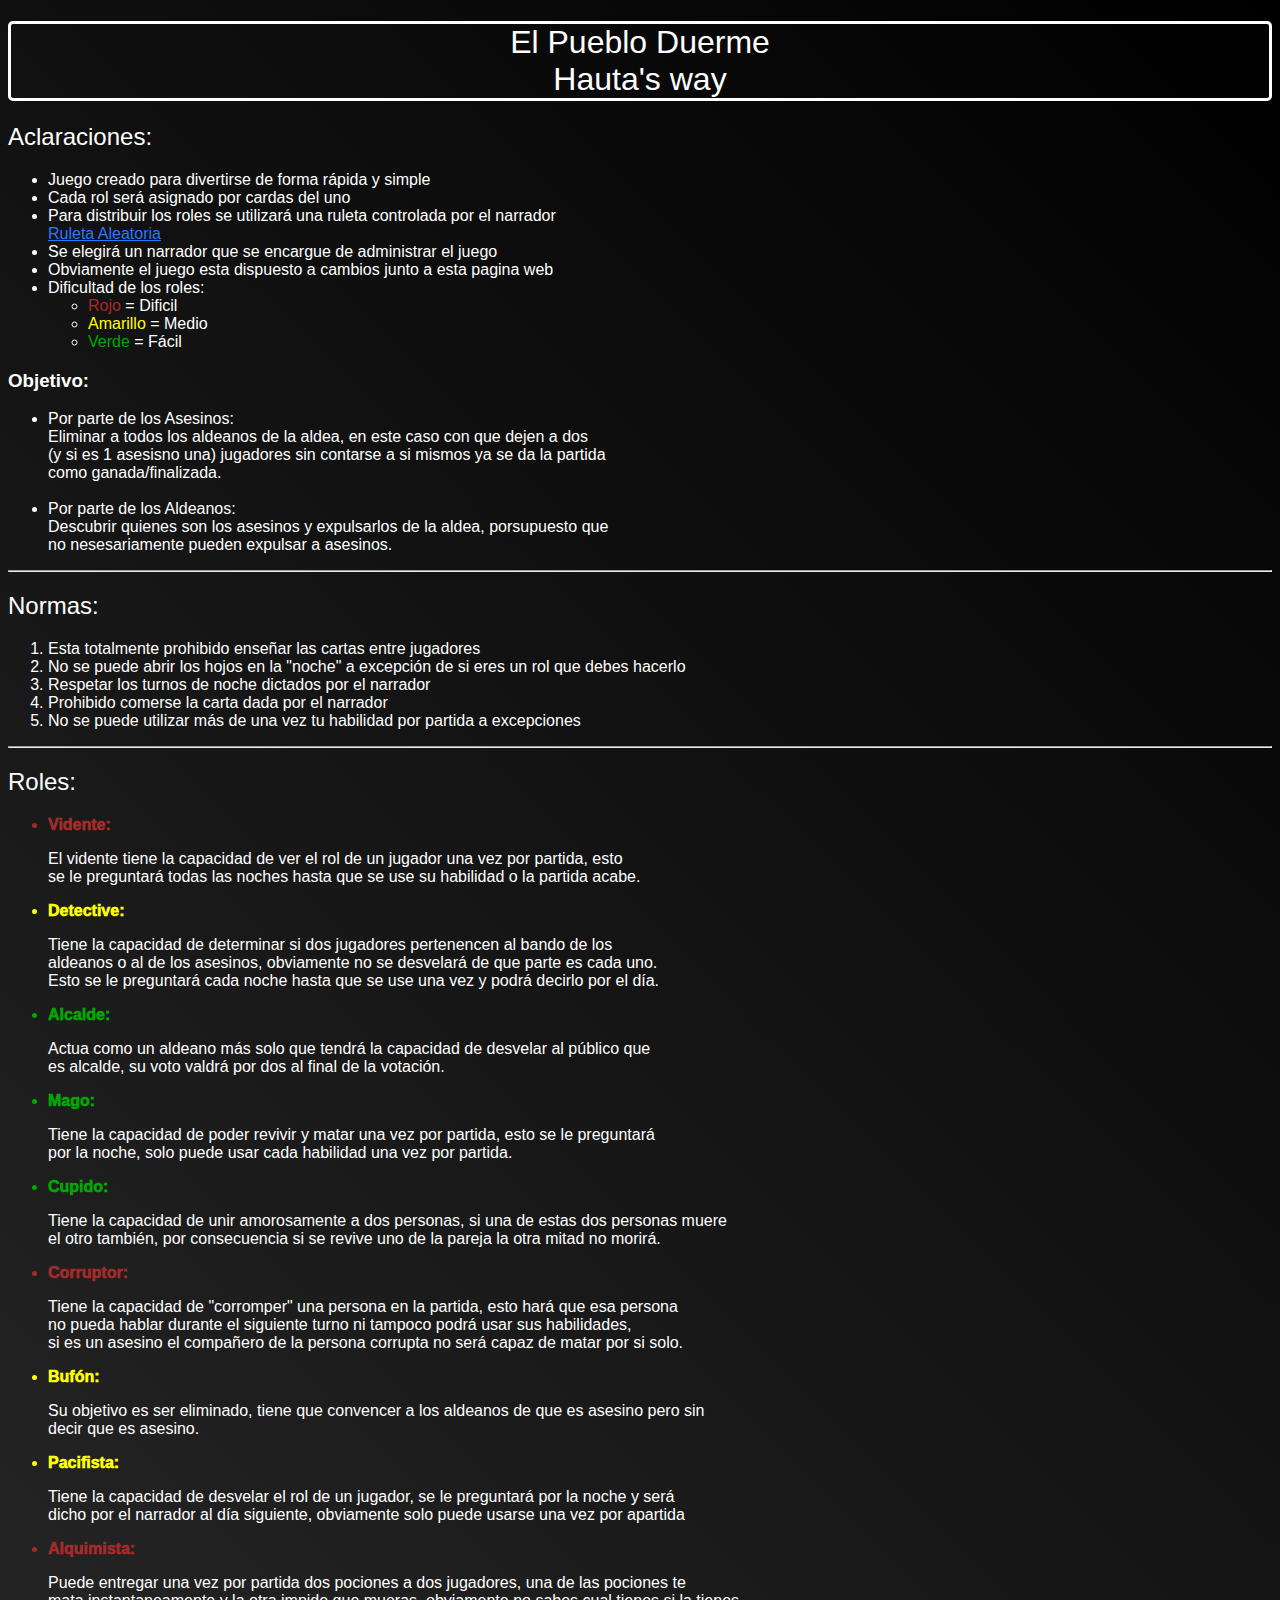
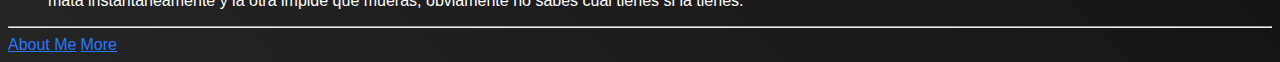
<file: index.html>
<!DOCTYPE html>
<html lang="en">
<head>
    <meta charset="UTF-16">
    <title>El Pueblo Duerme</title>
    <link rel="stylesheet" type="text/css" href="styles.css">
</head>
<body>
    <h1 class="title">El Pueblo Duerme<br>Hauta's way</h1>
    <h2 class="subtitle">Aclaraciones:</h2>
    <ul class="list">
        <li>Juego creado para divertirse de forma rápida y simple</li>
        <li>Cada rol será asignado por cardas del uno</li>
        <li>Para distribuir los roles se utilizará una ruleta controlada por el narrador <br><a href="https://herramientasyutilidades.com/entretenimiento/ruleta-aleatoria/" class="a">Ruleta Aleatoria</a></li>
        <li>Se elegirá un narrador que se encargue de administrar el juego</li>
        <li>Obviamente el juego esta dispuesto a cambios junto a esta pagina web</li>
        <li>Dificultad de los roles:
            <ul class="list">
                <li><span style="color: #a52a2a;">Rojo</span> = Dificil</li>
                <li><span style="color: #ffff00;">Amarillo</span> = Medio</li>
                <li><span style="color: #00a800;">Verde</span> = Fácil</li>
            </ul>
        </li>
    </ul>
    <h3 class="subsubtitle">Objetivo:</h3>
    <ul class="list">
        <li>Por parte de los Asesinos: <br>Eliminar a todos los aldeanos de la aldea, en este caso con que dejen a dos <br>(y si es 1 asesisno una) jugadores sin contarse a si mismos ya se da la partida <br>como ganada/finalizada. <br><br></li>
        <li>Por parte de los Aldeanos: <br>Descubrir quienes son los asesinos y expulsarlos de la aldea, porsupuesto que <br>no nesesariamente pueden expulsar a asesinos.</li>
    </ul>
    <hr>
    <h2 class="subtitle">Normas:</h2>
    <ol class="list">
        <li>Esta totalmente prohibido enseñar las cartas entre jugadores</li>
        <li>No se puede abrir los hojos en la "noche" a excepción de si eres un rol que debes hacerlo</li>
        <li>Respetar los turnos de noche dictados por el narrador</li>
        <li>Prohibido comerse la carta dada por el narrador</li>
        <li>No se puede utilizar más de una vez tu habilidad por partida a excepciones</li>
    </ol>
    <hr>
    <h2 class="subtitle">Roles:</h2>
    <ul class="list">
        <li class="dificil">Vidente: <p style="color: white; font-weight: 100;">El vidente tiene la capacidad de ver el rol de un jugador una vez por partida, esto <br>se le preguntará todas las noches hasta que se use su habilidad o la partida acabe.</p></li>
        <li class="medio">Detective: <p style="color: white; font-weight: 100;">Tiene la capacidad de determinar si dos jugadores pertenencen al bando de los <br>aldeanos o al de los asesinos, obviamente no se desvelará de que parte es cada uno. <br>Esto se le preguntará cada noche hasta que se use una vez y podrá decirlo por el día.</p></li>
        <li class="facil">Alcalde: <p style="color: white; font-weight: 100;">Actua como un aldeano más solo que tendrá la capacidad de desvelar al público que <br>es alcalde, su voto valdrá por dos al final de la votación.</p></li>
        <li class="facil">Mago: <p style="color: white; font-weight: 100;">Tiene la capacidad de poder revivir y matar una vez por partida, esto se le preguntará <br>por la noche, solo puede usar cada habilidad una vez por partida.</p></li>
        <li class="facil">Cupido: <p style="color: white; font-weight: 100;">Tiene la capacidad de unir amorosamente a dos personas, si una de estas dos personas muere <br>el otro también, por consecuencia si se revive uno de la pareja la otra mitad no morirá.</p></li>
        <li class="dificil">Corruptor: <p style="color: white; font-weight: 100;">Tiene la capacidad de "corromper" una persona en la partida, esto hará que esa persona <br>no pueda hablar durante el siguiente turno ni tampoco podrá usar sus habilidades, <br>si es un asesino el compañero de la persona corrupta no será capaz de matar por si solo.</p></li>
        <li class="medio">Bufón: <p style="color: white; font-weight: 100;">Su objetivo es ser eliminado, tiene que convencer a los aldeanos de que es asesino pero sin <br>decir que es asesino.</p></li>
        <li class="medio">Pacifista: <p style="color: white; font-weight: 100;">Tiene la capacidad de desvelar el rol de un jugador, se le preguntará por la noche y será <br> dicho por el narrador al día siguiente, obviamente solo puede usarse una vez por apartida</p></li>
        <li class="dificil">Alquimista: <p style="color: white; font-weight: 100;">Puede entregar una vez por partida dos pociones a dos jugadores, una de las pociones te <br>mata instantaneamente y la otra impide que mueras, obviamente no sabes cual tienes si la tienes.</p></li>
    </ul>
    <hr>
    <a href="./about-me.html" class="a">About Me</a> <a href="./more.html" class="a">More</a>
</body>
</html>
</file>
<file: styles.css>
body {
    background-image: linear-gradient(45deg, #252525,#000000);
}

.subsubtitle {
    color: white;
    font-family: Arial, Helvetica, sans-serif;
}

.subtitle {
    color: white;
    font-family: Arial, Helvetica, sans-serif;
    font-weight: 200;
}

.title {
    color: white;
    font-family: Arial, Helvetica, sans-serif;
    font-weight: 300;
    text-align: center;
    border: white;
    border-width: 3px;
    border-style: solid;
    border-radius: 5px;
}

.list {
    color: white;
    font-family: Arial, Helvetica, sans-serif;
    font-weight: 100;
}

.a {
    color: #2679ff;
    font-family: Arial, Helvetica, sans-serif;
}

.dificil {
    color: #a52a2a;
    font-weight: 1000;
}

.facil {
    color: #00a800;
    font-weight: 1000;
}

.medio {
    color: #ffff00;
    font-weight: 1000;
}
</file>
